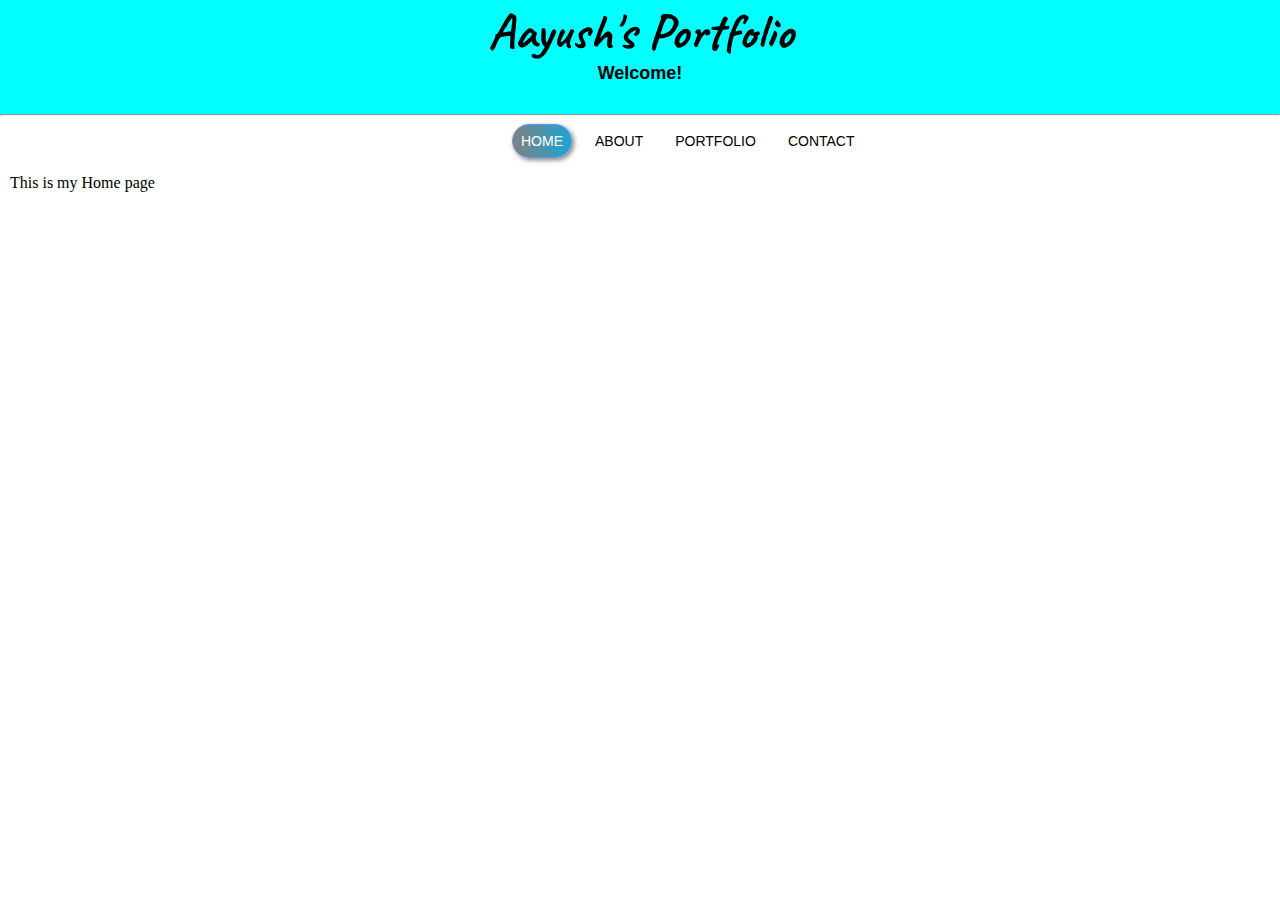
<file: index.html>
<!DOCTYPE html>
<html lang="en">

<head>
    <meta charset="UTF-8">
    <meta name="viewport" content="width=device-width, initial-scale=1.0">
    <title>My Portfolio</title>
    <link rel="stylesheet" href="Styles.css">


    <link rel="preconnect" href="https://fonts.googleapis.com">
    <link rel="preconnect" href="https://fonts.gstatic.com" crossorigin>
    <link href="https://fonts.googleapis.com/css2?family=Pacifico&display=swap" rel="stylesheet">

    <link rel="preconnect" href="https://fonts.googleapis.com">
    <link rel="preconnect" href="https://fonts.gstatic.com" crossorigin>
    <link href="https://fonts.googleapis.com/css2?family=Caveat:wght@400..700&family=Pacifico&display=swap" rel="stylesheet">


</head>

<body>

    <div id="header">
        <h1>Aayush's Portfolio</h1>
        <h5 id="welcome">Welcome!</h5>
        <hr>
    </div>


    <div id="nav-bar">

        <a href="index.html" class="button-link" id="home">
            <button class="nav-button button-text">Home</button>
        </a>

        <a href="Pages/About.html" class="button-link" id="about">
            <button class="nav-button button-text">About</button>
        </a>

        <a href="Pages/Portfolio.html" class="button-link" id="portfolio">
            <button class="nav-button button-text">Portfolio</button>
        </a>

        <a href="Pages/Contact.html" class="button-link" id="contact">
            <button class="nav-button button-text">Contact</button>
        </a>

    </div>


    <p class="intro">This is my Home page</p>

    <script src="Script.js"></script>
</body>

</html>
</file>
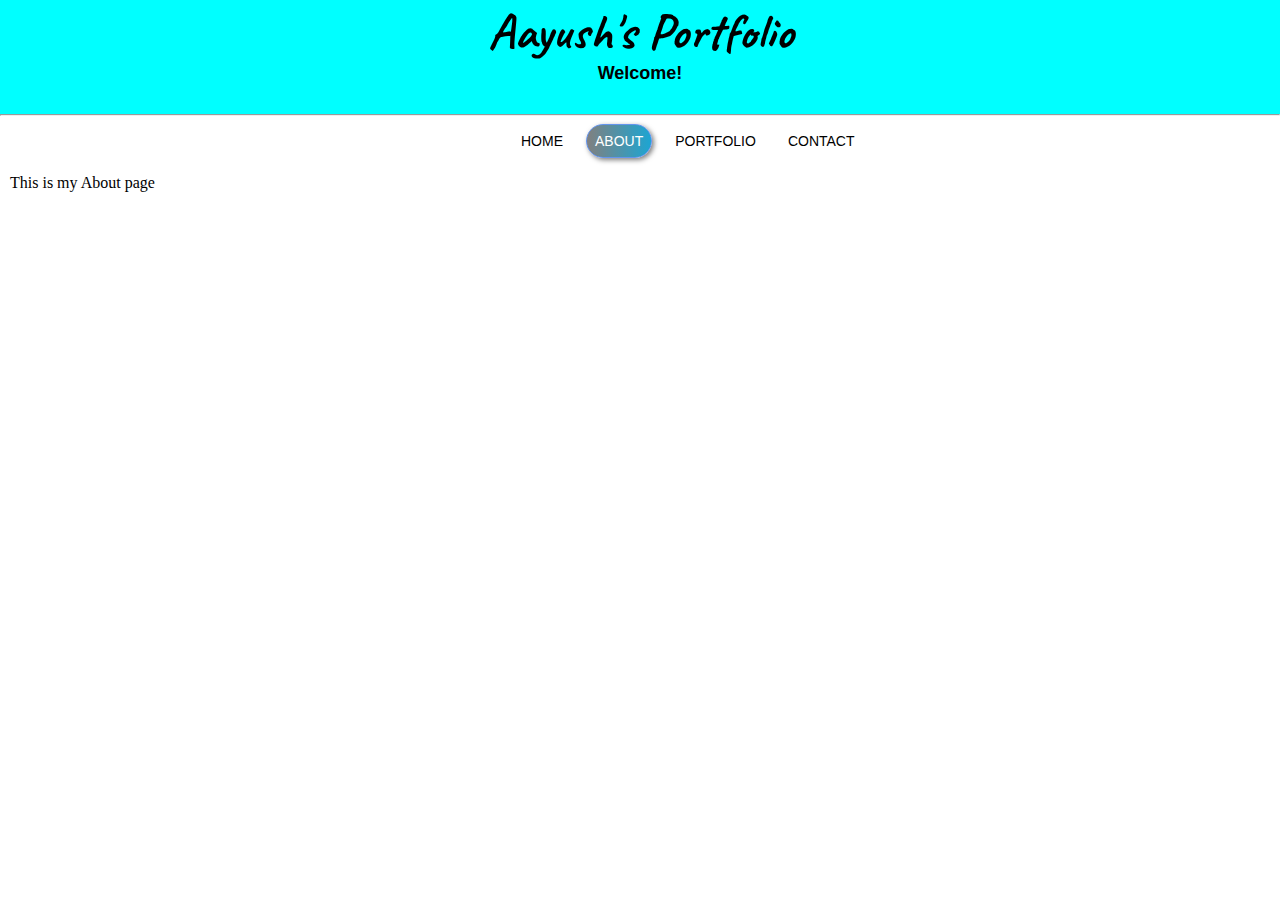
<file: Pages/About.html>
<!DOCTYPE html>
<html lang="en">

<head>
    <meta charset="UTF-8">
    <meta name="viewport" content="width=device-width, initial-scale=1.0">
    <title>My Portfolio</title>
    <link rel="stylesheet" href="../Styles.css">

    <link rel="preconnect" href="https://fonts.googleapis.com">
    <link rel="preconnect" href="https://fonts.gstatic.com" crossorigin>
    <link href="https://fonts.googleapis.com/css2?family=Pacifico&display=swap" rel="stylesheet">

    <link rel="preconnect" href="https://fonts.googleapis.com">
    <link rel="preconnect" href="https://fonts.gstatic.com" crossorigin>
    <link href="https://fonts.googleapis.com/css2?family=Caveat:wght@400..700&family=Pacifico&display=swap" rel="stylesheet">
</head>

<body>
    <div id="header">
        <h1>Aayush's Portfolio</h1>
        <h5 id="welcome">Welcome!</h5>
        <hr>
    </div>

    <div id="nav-bar">

        <a href="../index.html" class="button-link" id="home">
            <button class="nav-button button-text">Home</button>
        </a>

        <a href="About.html" class="button-link" id="about">
            <button class="nav-button button-text">About</button>
        </a>

        <a href="Portfolio.html" class="button-link" id="portfolio">
            <button class="nav-button button-text">Portfolio</button>
        </a>

        <a href="Contact.html" class="button-link" id="contact">
            <button class="nav-button button-text">Contact</button>
        </a>

    </div>

    <p class="intro">This is my About page</p>

    <script src="../Script.js"></script>
</body>

</html>
</file>
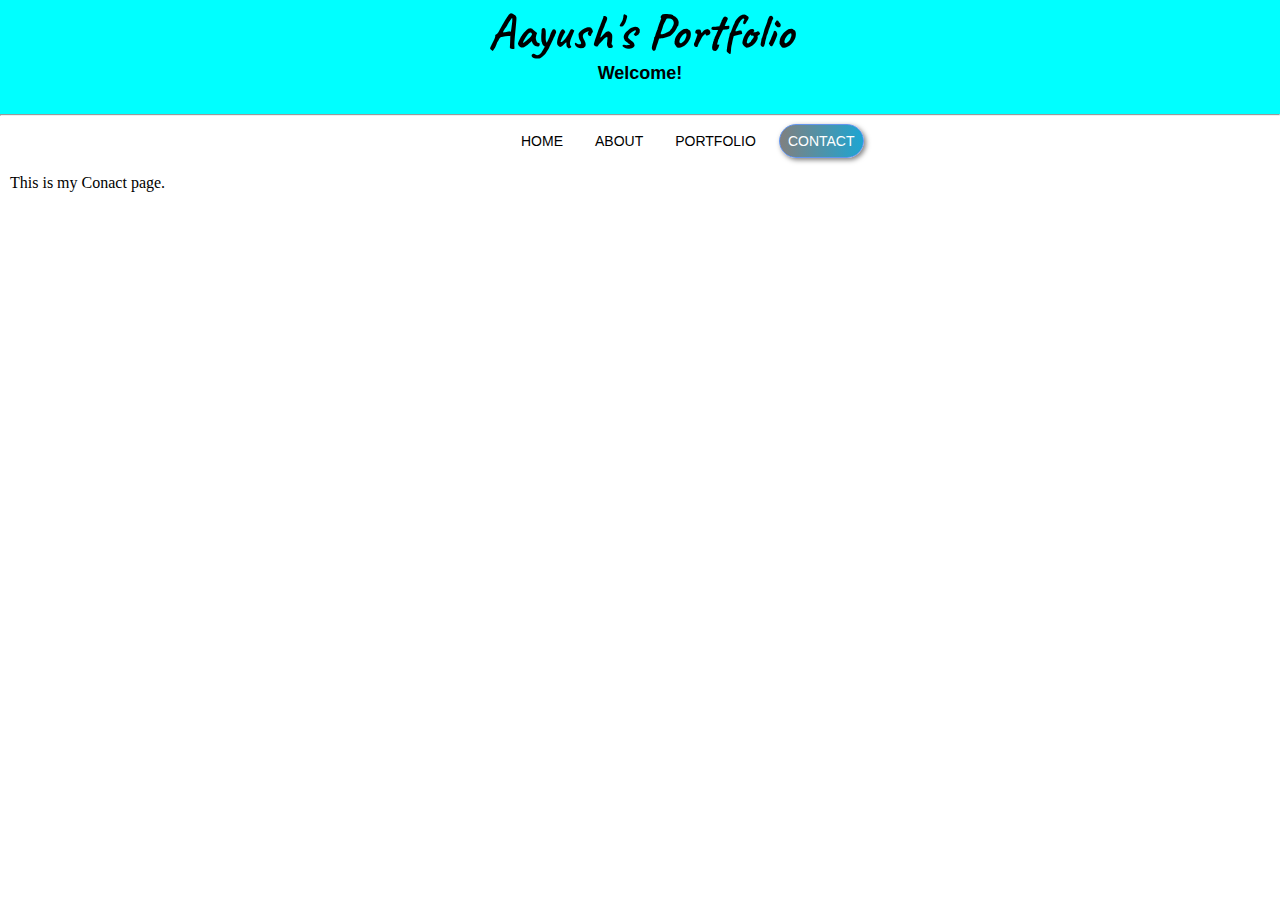
<file: Pages/Contact.html>
<!DOCTYPE html>
<html lang="en">

<head>
    <meta charset="UTF-8">
    <meta name="viewport" content="width=device-width, initial-scale=1.0">
    <title>My Portfolio</title>
    <link rel="stylesheet" href="../Styles.css">

    <link rel="preconnect" href="https://fonts.googleapis.com">
    <link rel="preconnect" href="https://fonts.gstatic.com" crossorigin>
    <link href="https://fonts.googleapis.com/css2?family=Pacifico&display=swap" rel="stylesheet">

    <link rel="preconnect" href="https://fonts.googleapis.com">
    <link rel="preconnect" href="https://fonts.gstatic.com" crossorigin>
    <link href="https://fonts.googleapis.com/css2?family=Caveat:wght@400..700&family=Pacifico&display=swap" rel="stylesheet">
</head>

<body>
    <div id="header">
        <h1>Aayush's Portfolio</h1>
        <h5 id="welcome">Welcome!</h5>
        <hr>
    </div>

    <div id="nav-bar">

        <a href="../index.html" class="button-link" id="home">
            <button class="nav-button button-text">Home</button>
        </a>

        <a href="About.html" class="button-link" id="about">
            <button class="nav-button button-text">About</button>
        </a>

        <a href="Portfolio.html" class="button-link" id="portfolio">
            <button class="nav-button button-text">Portfolio</button>
        </a>

        <a href="Contact.html" class="button-link" id="contact">
            <button class="nav-button button-text">Contact</button>
        </a>

    </div>

    <p class="intro">This is my Conact page.</p>

    <script src="../Script.js"></script>
</body>

</html>
</file>
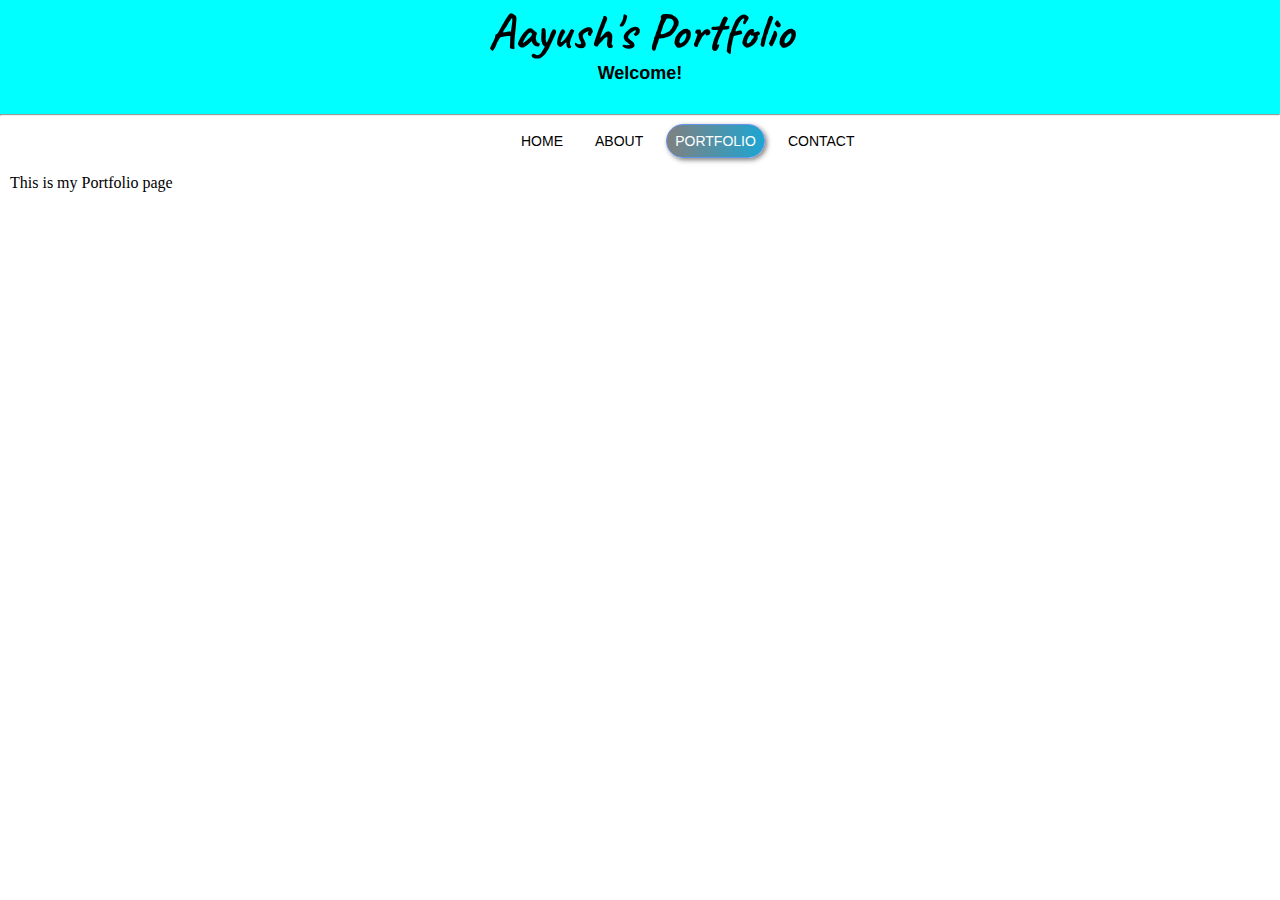
<file: Pages/Portfolio.html>
<!DOCTYPE html>
<html lang="en">

<head>
    <meta charset="UTF-8">
    <meta name="viewport" content="width=device-width, initial-scale=1.0">
    <title>My Portfolio</title>
    <link rel="stylesheet" href="../Styles.css">

    <link rel="preconnect" href="https://fonts.googleapis.com">
    <link rel="preconnect" href="https://fonts.gstatic.com" crossorigin>
    <link href="https://fonts.googleapis.com/css2?family=Pacifico&display=swap" rel="stylesheet">

    <link rel="preconnect" href="https://fonts.googleapis.com">
    <link rel="preconnect" href="https://fonts.gstatic.com" crossorigin>
    <link href="https://fonts.googleapis.com/css2?family=Caveat:wght@400..700&family=Pacifico&display=swap" rel="stylesheet">
</head>

<body>
    <div id="header">
        <h1>Aayush's Portfolio</h1>
        <h5 id="welcome">Welcome!</h5>
        <hr>
    </div>

    <div id="nav-bar">

        <a href="../index.html" class="button-link" id="home">
            <button class="nav-button button-text">Home</button>
        </a>

        <a href="About.html" class="button-link" id="about">
            <button class="nav-button button-text">About</button>
        </a>

        <a href="Portfolio.html" class="button-link" id="portfolio">
            <button class="nav-button button-text">Portfolio</button>
        </a>

        <a href="Contact.html" class="button-link" id="contact">
            <button class="nav-button button-text">Contact</button>
        </a>

    </div>

    <p class="intro">This is my Portfolio page</p>

    <script src="../Script.js"></script>
</body>

</html>
</file>
<file: Styles.css>
html,
body {
    margin: 0;
    padding: 0;
    width: 100vw;
}

#nav-bar {
    margin-left: 40%;
}

#header {
    background-color: aqua;
    width: 100vw;
    margin: 0px;
    padding: 0;
    box-sizing: border-box;
}

h1 {
    text-align: center;
    color: black;
    font-family: Caveat;
    font-size: 50px;
    margin-bottom: 0px;
    margin-top: 0px;
    padding-bottom: 0px;
    padding-top: 0px;
}

#welcome {
    color: black;
    text-align: center;
    font-size: 18px;
    font-family: Helvetica, serif;
    margin-top: 0px;
}

.intro {
    margin-left: 10px;
}

.button-link {
    text-decoration: none;
}

.nav-button {
    background-color: transparent;
    margin-right: 10px;
    border-radius: 999px;
    border: 1px solid transparent;
    padding: 0.5rem;
}

.nav-button:hover {
    transition: all 0.6s ease;
    cursor: pointer;
    background-color: rgba(0, 0, 0, 0.1);
    box-shadow: 2px 2px 5px 0px rgba(0, 0, 0, 0.5);
}

.nav-button.clicked {
    transition: all 0.6s ease;
    border-color: cornflowerblue;
    background: linear-gradient(-90deg, rgb(29, 165, 210), grey);
    box-shadow: 2px 2px 5px 0px rgba(0, 0, 0, 0.5);
    color: white;
}

.button-text {
    color: black;
    font-weight: 400;
    font-family: Helvetica;
    font-size: .875rem;
    text-transform: uppercase;
    transition: color 0.3s ease;
    /* Add transition for color change */
}
</file>
